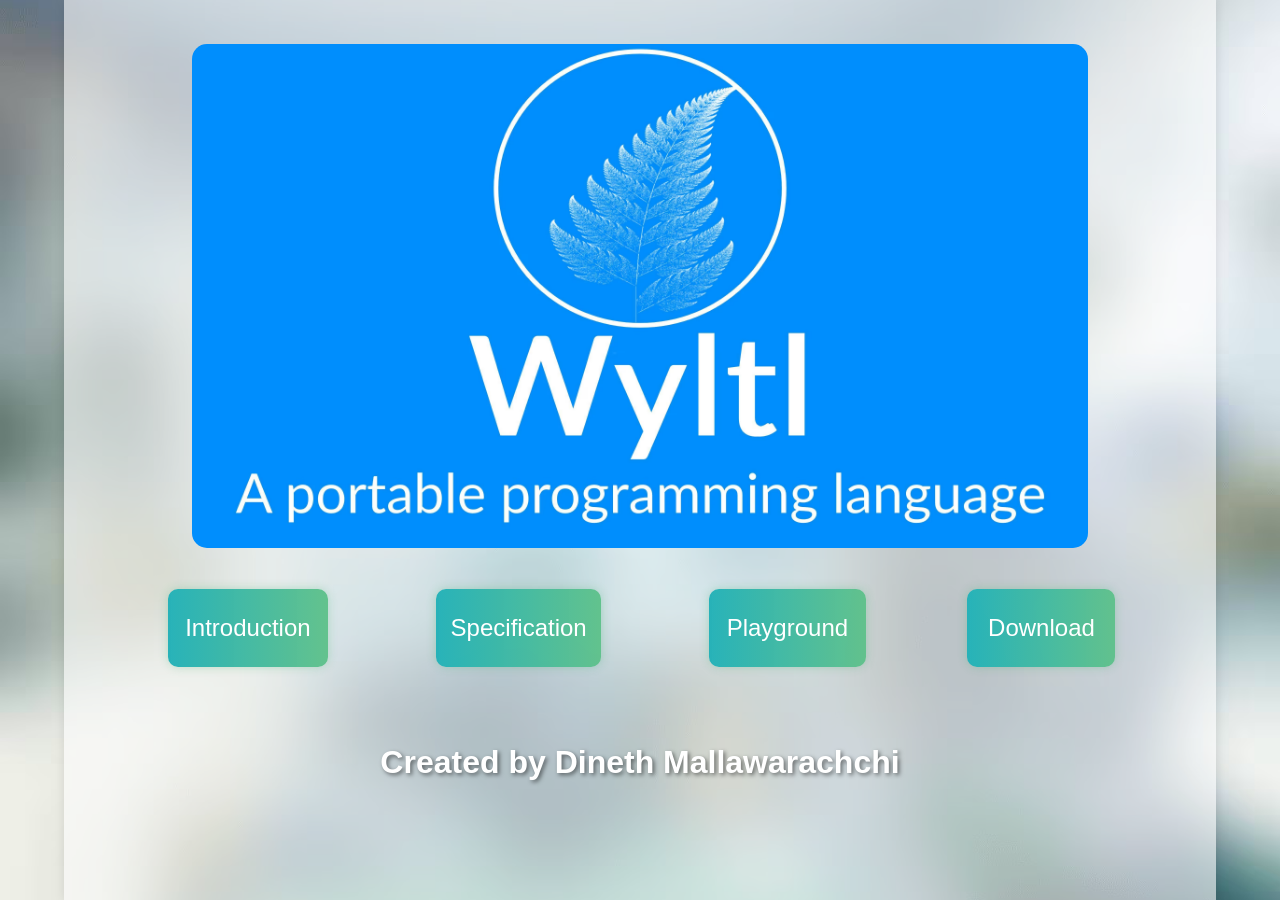
<file: index.html>
<!DOCTYPE html>

<html lang="en">
    
    <head>
		<link rel="shortcut icon" type="image/x-icon" href="favicon.ico">
        <title>Wyltl</title>  
        <meta name="viewport" content="width=device-width, initial-scale=1.0">
		<link rel="stylesheet" href="./static/test.css">
		<meta name="description" content="The Wyltl Programming Language Web-Site HomePage">

    </head>
    
    <body>
        <div class="container">

            <section>
				<br/>
				<img style="display: block; margin: 0 auto; border-radius: 15px;" src="./static/logo.avif" alt="" width=400 height=300>
            </section>
			
			<section>
				<br/>
				<br/>
			      <nav>
					<a href="./introduction.html"><button>Introduction</button></a>
					<a href="./specification.html"><button>Specification</button></a>
					<a href="./practice.html"><button>Playground</button></a>
					<a href="./download.html"><button>Download</button></a>
				</nav>
			</section>

            <section>
				<br/>
				<br/>
				<br/>	
				<br/>			
				<h1 style="text-align: center;">Created by Dineth Mallawarachchi</h1>
            </section>

        </div>
    </body>
    
</html>
</file>
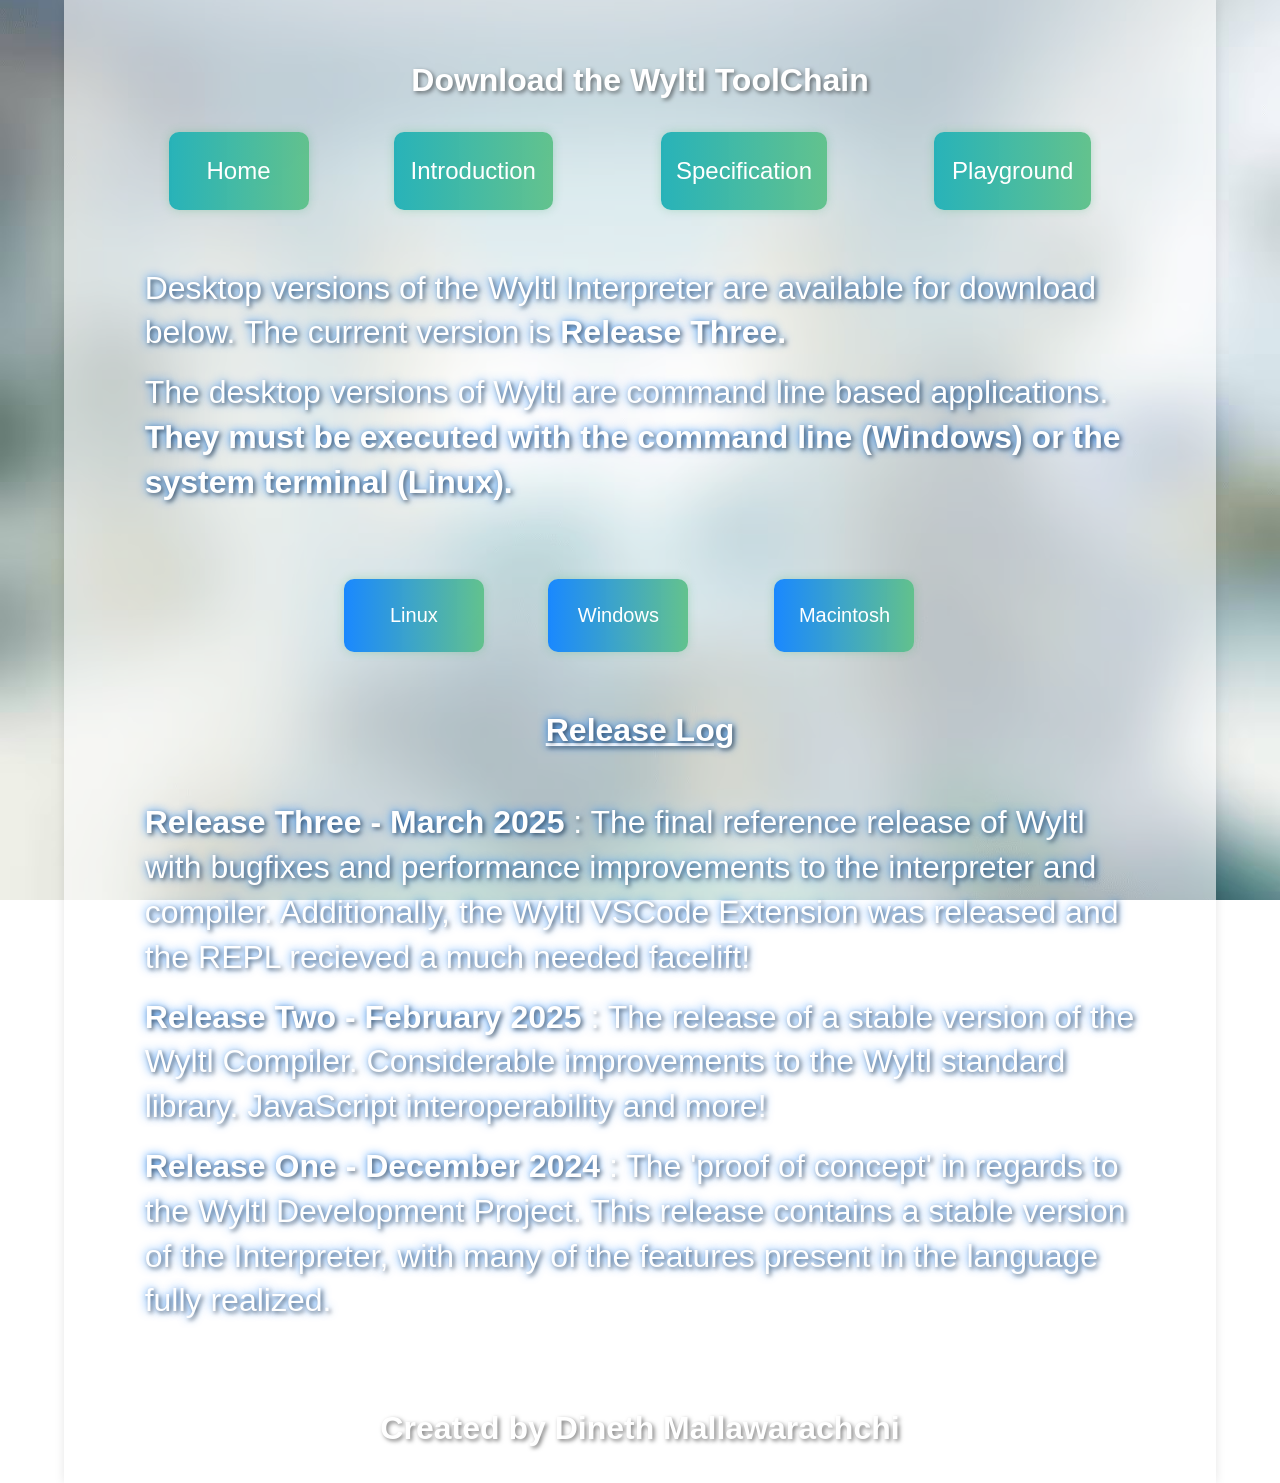
<file: download.html>
<!DOCTYPE html>


<html lang="en">

	<head>
		<link rel="shortcut icon" type="image/x-icon" href="favicon.ico">
		<meta charset="utf-8">
		<title>Download Wyltl</title>
		<script src="./wasm/wasm_exec.js"></script>
		<link rel="stylesheet" href="./static/test.css">
		<meta name="viewport" content="width=device-width, initial-scale=1.0">
		<meta name="description" content="Download desktop versions of the Wyltl Interpreter and Compiler">
	</head>
	
	<body>
	
      <div class="container">

		<section>
			<br/>
			<br/>
			<h1 style="text-align: center;">Download the Wyltl ToolChain</h1>
        </section>
			
		<section>
			<br/>
			<nav>
				<a href="./index.html"><button>Home</button></a>
				<a href="./introduction.html"><button>Introduction</button></a>
				<a href="./specification.html"><button>Specification</button></a>
				<a href="./practice.html"><button>Playground</button></a>
			</nav>
		</section>
			
		<section>
			<br/>
			<br/>
			<p> Desktop versions of the Wyltl Interpreter are available for download below. The current version is <b>Release Three.</b></p>
			<p> The desktop versions of Wyltl are command line based applications. <b>They must be executed with the command line (Windows) or the system terminal (Linux).</b></p>
			<br/>
		</section>
		
		<section>
			<br/>
			<br/>
			<navWithCorners>
				<a href="./release/Wyltl.elf" download>
					<button class=buttonrev >Linux</button>
				</a>
				<a href="./release/Wyltl.exe" download>
					<button class=buttonrev >Windows</button>
				</a>
				<a href="./release/Wyltl" download>
					<button class=buttonrev >Macintosh</button>
				</a>
			</navWithCorners>
		</section>
	
		<section>
			<br/>
			<br/>
			<p style="text-align:center !important"> <b><u> Release Log </u></b> </p>
			<br/>
			<p> <b>Release Three - March 2025</b> : The final reference release of Wyltl with bugfixes and performance improvements to the interpreter and compiler. Additionally, the Wyltl VSCode Extension was released and the REPL recieved a much needed facelift!</p>
			<p> <b>Release Two - February 2025</b> : The release of a stable version of the Wyltl Compiler. Considerable improvements to the Wyltl standard library. JavaScript interoperability and more!</p>
			<p> <b>Release One - December 2024</b> : The 'proof of concept' in regards to the Wyltl Development Project. This release contains a stable version of the Interpreter, with many of the features present in the language fully realized.</p>
		</section>
		
		<section>
			<br/>
			<br/>	
			<br/>
			<br/>				
			<h1 style="text-align: center;">Created by Dineth Mallawarachchi</h1>
        </section>
	  
	  </div>

	</body>

</html>
</file>
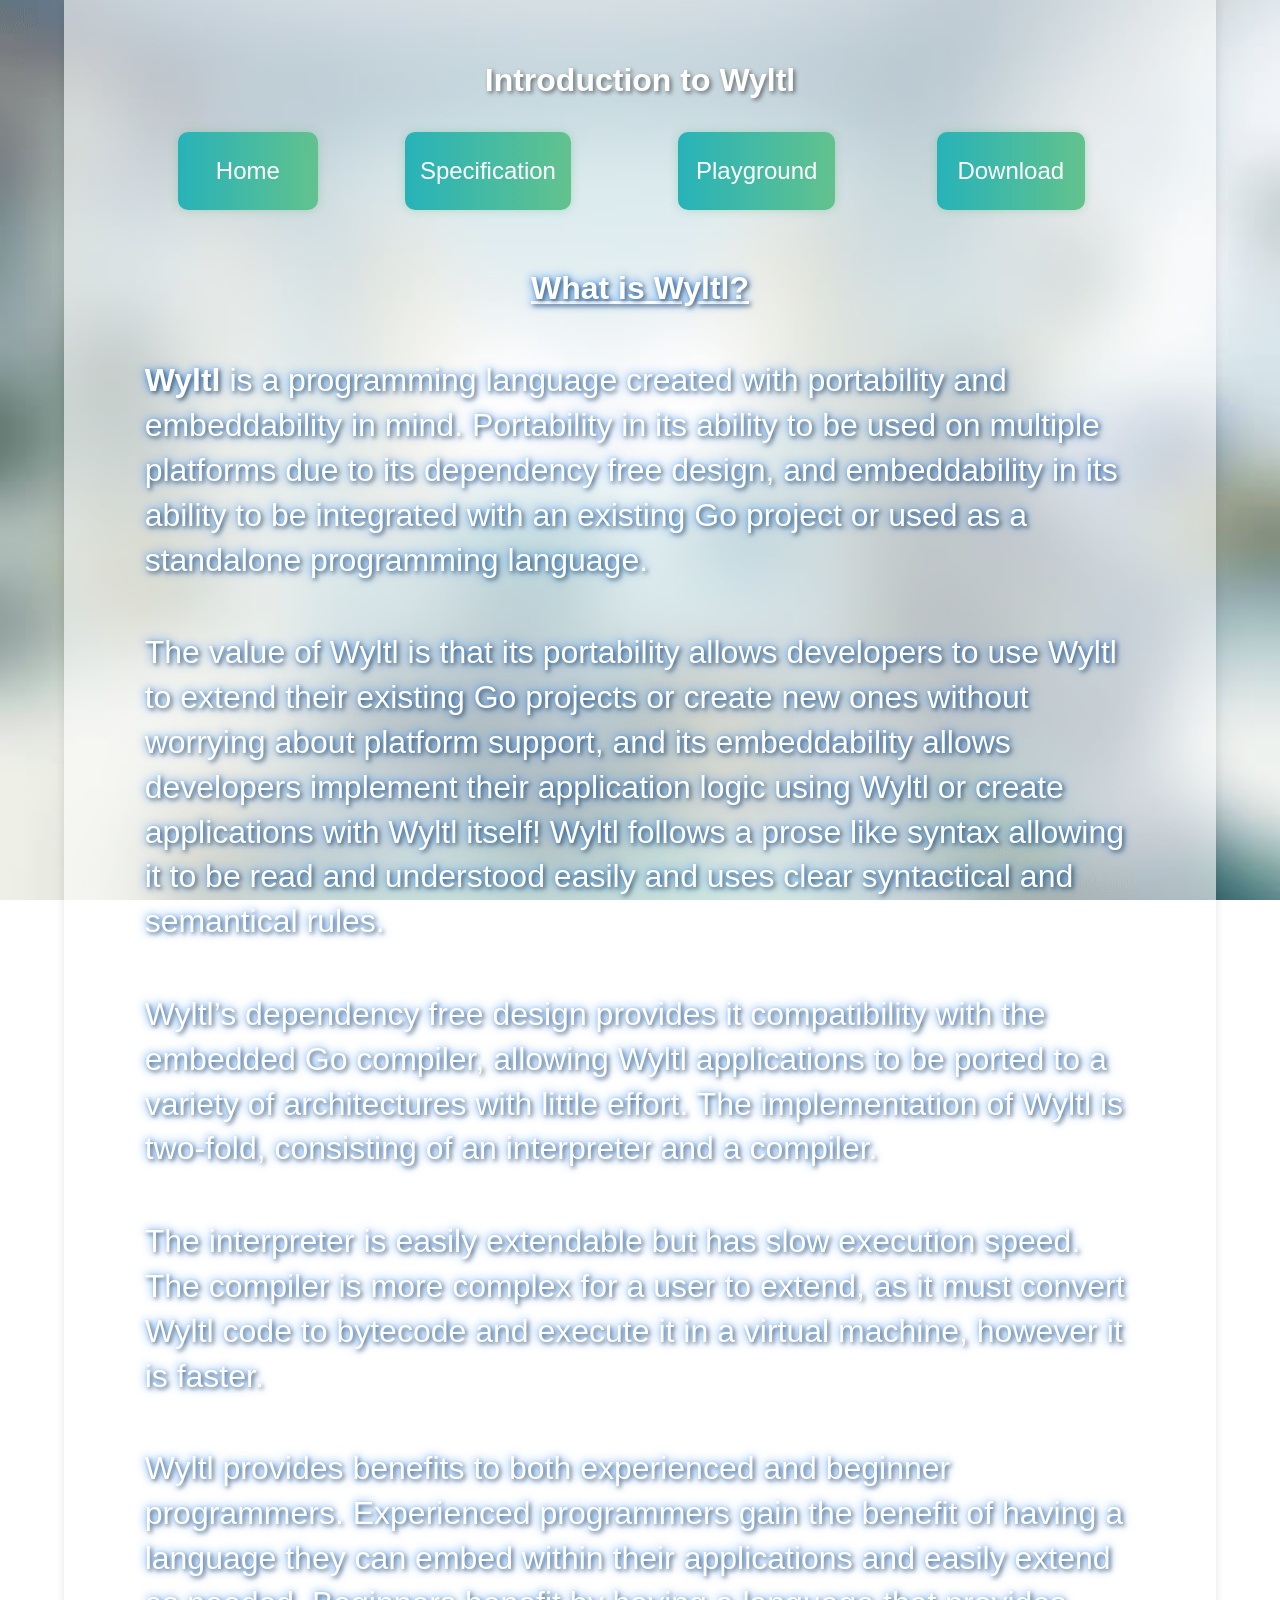
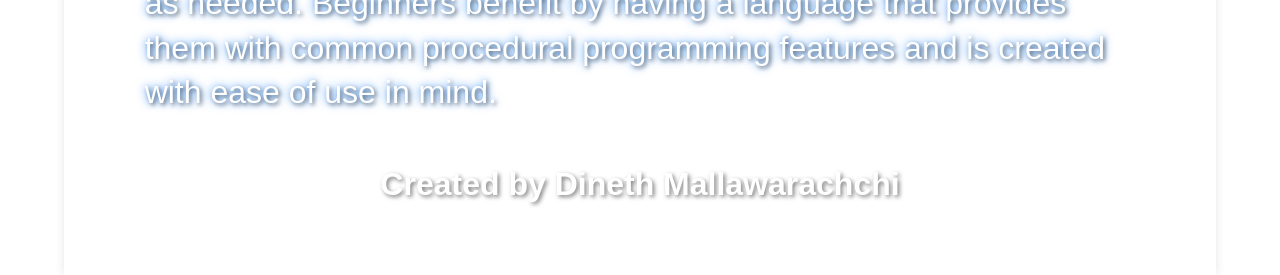
<file: introduction.html>
<!DOCTYPE html>


<html lang="en">

	<head>
		<link rel="shortcut icon" type="image/x-icon" href="favicon.ico">
		<meta charset="utf-8">
		<title>Introduction to Wyltl</title>
		<script src="./wasm/wasm_exec.js"></script>
		<link rel="stylesheet" href="./static/test.css">
		<meta name="viewport" content="width=device-width, initial-scale=1.0">
		<meta name="description" content="A brief introduction to the Wyltl Programming Language">
	</head>
	
	<body>
	
      <div class="container">

		<section>
			<br/>
			<br/>
			<h1 style="text-align: center;">Introduction to Wyltl</h1>
        </section>
			
		<section>
			<br/>
			<nav>
				<a href="./index.html"><button>Home</button></a>
				<a href="./specification.html"><button>Specification</button></a>
				<a href="./practice.html"><button>Playground</button></a>
				<a href="./download.html"><button>Download</button></a>
			</nav>
		</section>

		<section>
			<br/>
			<br/>
			<p style="text-align:center !important"> <b><u> What is Wyltl? </u></b> </p>
			<br/>
			<p> <b>Wyltl</b> is a programming language created with portability and embeddability in mind. Portability in its ability to be used on multiple platforms due to its dependency free design, and embeddability in its ability to be integrated with an existing Go project or used as a standalone programming language. </p>
			<br/>
			<p>  The value of Wyltl is that its portability allows developers to use Wyltl to extend their existing Go projects or create new ones without worrying about platform support, and its embeddability allows developers implement their application logic using Wyltl or create applications with Wyltl itself! Wyltl follows a prose like syntax allowing it to be read and understood easily and uses clear syntactical and semantical rules.  </p>
			<br/>
			<p> Wyltl’s dependency free design provides it compatibility with the embedded Go compiler, allowing Wyltl applications to be ported to a variety of architectures with little effort. The implementation of Wyltl is two-fold, consisting of an interpreter and a compiler.  </p>
			<br/>
			<p> The interpreter is easily extendable but has slow execution speed. The compiler is more complex for a user to extend, as it must convert Wyltl code to bytecode and execute it in a virtual machine, however it is faster.  </p>
			<br/>
			<p>Wyltl provides benefits to both experienced and beginner programmers. Experienced programmers gain the benefit of having a language they can embed within their applications and easily extend as needed. Beginners benefit by having a language that provides them with common procedural programming features and is created with ease of use in mind.</p>
		</section>
	
		<section>
			<br/>
			<br/>			
			<h1 style="text-align: center;">Created by Dineth Mallawarachchi</h1>
			<br/>
			<br/>		
        </section>
	  
	  </div>

	</body>

</html>
</file>
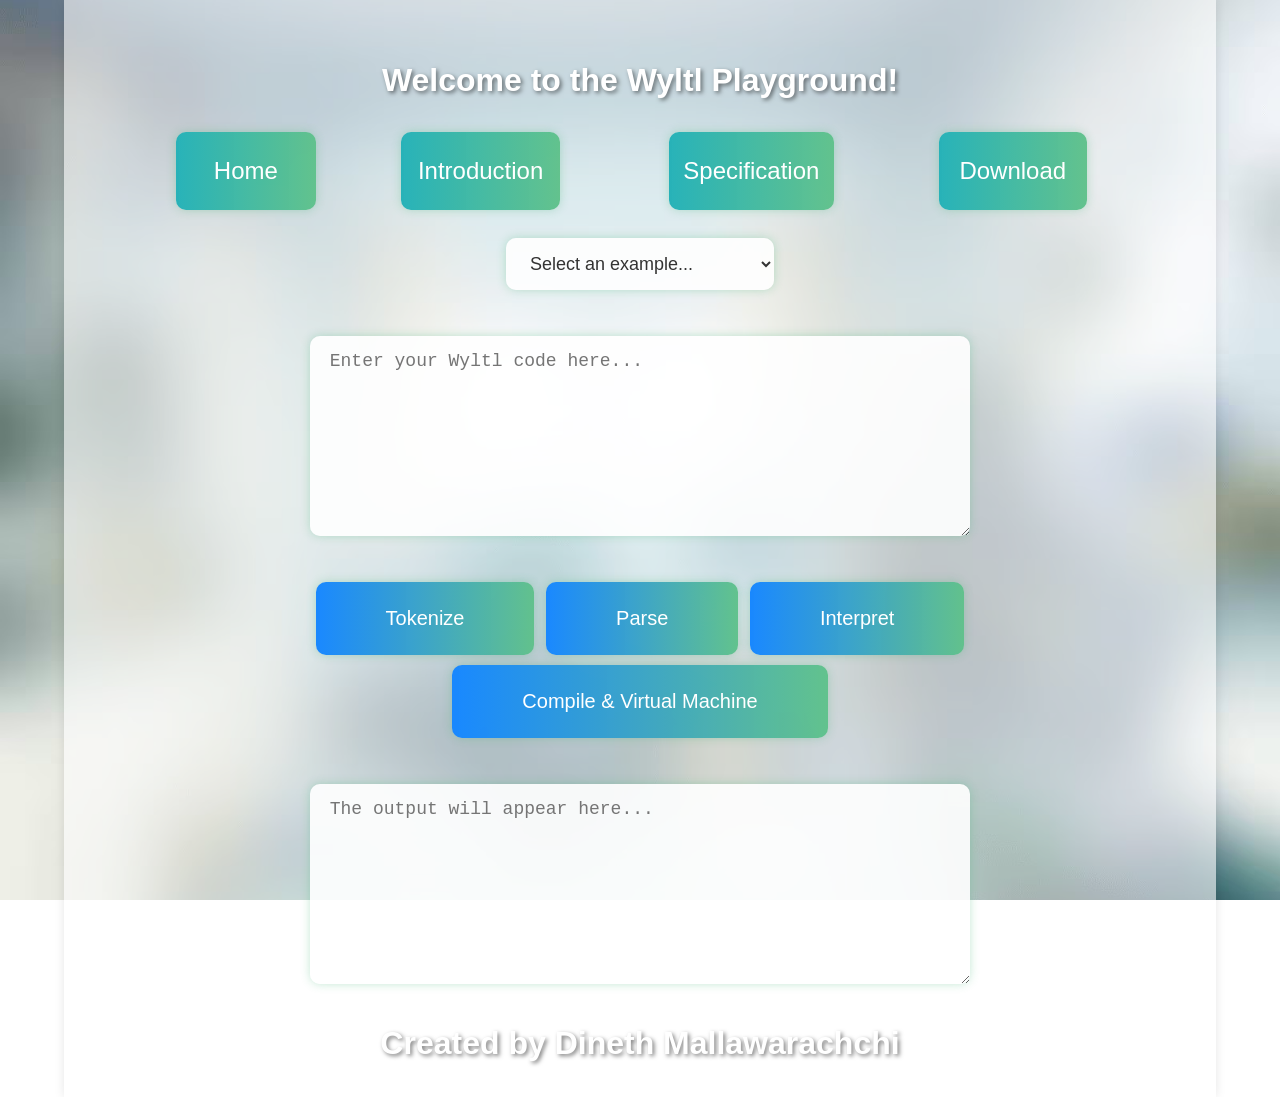
<file: practice.html>
<!DOCTYPE html>

<html lang="en">

<head>
	<link rel="shortcut icon" type="image/x-icon" href="favicon.ico">
	<meta charset="utf-8">
	<title>Wyltl Playground</title>
	<script src="./wasm/wasm_exec.js"></script>
	<link rel="stylesheet" href="./static/test.css">
	<meta name="viewport" content="width=device-width, initial-scale=1.0">
	<meta name="description" content="The Web Assembly based Wyltl Interpreter and Compiler">
</head>

<body>

	<div class="container">

		<section>
			<br />
			<br />
			<h1 style="text-align: center;">Welcome to the Wyltl Playground!</h1>
		</section>

		<section>
			<br />
			<nav>
				<a href="./index.html"><button>Home</button></a>
				<a href="./introduction.html"><button>Introduction</button></a>
				<a href="./specification.html"><button>Specification</button></a>
				<a href="./download.html"><button>Download</button></a>
			</nav>
		</section>

		<section>
			<br />
		<select id="exampleSelector">
			<option value="">Select an example...</option>
			<option value="bellmanFord.wyltl">Bellman Ford</option>
			<option value="binarySearch.wyltl">Binary Search</option>
			<option value="breadthFirstSearch.wyltl">Breadth First Search</option>
			<option value="bubbleSort.wyltl">Bubble Sort</option>
			<option value="depthFirstSearch.wyltl">Depth First Search</option>
			<option value="dijkstraSearch.wyltl">Dijkstra's Algorithm</option>
			<option value="fibonacci.wyltl">Fibonacci</option>
			<option value="greatestCommonDivisor.wyltl">Greatest Common Divisor</option>
			<option value="insertionSort.wyltl">Insertion Sort</option>
			<option value="iterativeFibonacci.wyltl">Iterative Fibonacci</option>
			<option value="knuthMorrisPratt.wyltl">Knuth Morris Pratt</option>
			<option value="mergeSort.wyltl">Merge Sort</option>
			<option value="modularExponentiation.wyltl">Modular Exponentiation</option>
			<option value="palindrome.wyltl">Palindrome</option>
			<option value="prims.wyltl">Prims</option>
			<option value="greeter.wyltl">Greeter</option>
			<option value="quickSort.wyltl">Quick Sort</option>
			<option value="recursion.wyltl">Recursion</option>
			<option value="selectionSort.wyltl">Selection Sort</option>
			<option value="javaScriptInteroperability.wyltl">JavaScript Interoperability</option>
		</select>
		</section>

		<section>
			<br />
			<br />
			<textarea id="input" placeholder="Enter your Wyltl code here..." style="overflow-y:hidden"></textarea>
		</section>

		<section>
			<br />
			<br />
			<navWithCorners>
				<button class=buttonrev id="tokenize">Tokenize</button>
				<button class=buttonrev id="parse">Parse</button>
				<button class=buttonrev id="run">Interpret</button>
				<!-- <button class=buttonrev id="compile" >Compile</button> -->
				<button class=buttonrev id="vm">Compile & Virtual Machine</button>
			</navWithCorners>
		</section>

		<section>
			<br />
			<br />
			<textarea id="output" readonly placeholder="The output will appear here..."></textarea>
		</section>

		<section>
			<br />
			<br />
			<h1 style="text-align: center;">Created by Dineth Mallawarachchi</h1>
		</section>

		<script>

			document.getElementById("exampleSelector").addEventListener("change", function () {
				const filename = this.value;
				if (filename) {
					fetch(`./wyltlCode/${filename}`)
						.then(response => response.text())
						.then(code => {
							document.getElementById("input").value = code;
							autoResizeTextArea(document.getElementById("input"));
						})
						.catch(error => console.error("Error loading example:", error));
				}
			});


			function autoResizeTextArea(textarea) {
				textarea.style.height = "auto";
				textarea.style.height = textarea.scrollHeight + "px";
			}

			document.addEventListener("input", function (event) {
				if (event.target.tagName === "TEXTAREA") {
					autoResizeTextArea(event.target);
				}
			});

			function updateTextAreaContent(textarea, newContent) {
				textarea.value = newContent;
				autoResizeTextArea(textarea);
			}

			if (!WebAssembly.instantiateStreaming) {
				WebAssembly.instantiateStreaming = async (resp, importObject) => {
					const source = await (await resp).arrayBuffer();
					return await WebAssembly.instantiate(source, importObject);
				};
			}

			function formatExecutionTime(startTime) {
				const endTime = performance.now();
				const executionTime = endTime - startTime;
				return `[Execution time: ${executionTime.toFixed(2)}ms]`;
			}

			const go = new Go();
			WebAssembly.instantiateStreaming(fetch("./wasm/main.wasm"), go.importObject)
				.then((result) => {
					go.run(result.instance);

					document.getElementById("run").onclick = function () {
						const startTime = performance.now();
						const code = document.getElementById("input").value;
						document.getElementById("output").value = "";
						const result = interpretWyltl(code);
						if (result) {
							document.getElementById("output").value += result + "\n";
						}
						document.getElementById("output").value += formatExecutionTime(startTime) + "\n";
					};

					document.getElementById("tokenize").onclick = function () {
						const startTime = performance.now();
						const code = document.getElementById("input").value;
						document.getElementById("output").value = "";
						const result = tokenizeWyltl(code);
						if (result) {
							try {
								const tokens = JSON.parse(result);
								const formatted = tokens.map(token =>
									`Type: ${token.type}, Literal: "${token.literal}"`
								).join('\n');
								document.getElementById("output").value += formatted + "\n";
							} catch (e) {
								document.getElementById("output").value += result + "\n";
							}
						}
						document.getElementById("output").value += formatExecutionTime(startTime) + "\n";
					};

					document.getElementById("parse").onclick = function () {
						const startTime = performance.now();
						const code = document.getElementById("input").value;
						document.getElementById("output").value = "";
						const result = parseWyltl(code);
						if (result) {
							document.getElementById("output").value += result + "\n";
						}
						document.getElementById("output").value += formatExecutionTime(startTime) + "\n";
					};

					/* 					
					document.getElementById("compile").onclick = function () {
						const startTime = performance.now();
						const code = document.getElementById("input").value;
						document.getElementById("output").value = "";
						const result = compileWyltl(code);
						if (result) {
							document.getElementById("output").value += result + "\n";
						}
						document.getElementById("output").value += formatExecutionTime(startTime) + "\n";
					}; */

					document.getElementById("vm").onclick = function () {
						const startTime = performance.now();
						const code = document.getElementById("input").value;
						document.getElementById("output").value = "";
						const result = runVirtualMachine(code);
						if (result) {
							document.getElementById("output").value += result + "\n";
						}
						document.getElementById("output").value += formatExecutionTime(startTime) + "\n";
					};
				})
				.catch((err) => {
					console.error('Failed to load WASM:', err);
					document.getElementById("output").value = "Failed to load WASM: " + err;
				});

			const originalConsoleLog = console.log;
			console.log = function () {
				const output = document.getElementById("output");
				output.value += Array.from(arguments).join(" ") + "\n";
				originalConsoleLog.apply(console, arguments);
			};

		function getUrlParameter(name) {
			name = name.replace(/[\[]/, '\\[').replace(/[\]]/, '\\]');
			const regex = new RegExp('[\\?&]' + name + '=([^&#]*)');
			const results = regex.exec(location.search);
			return results === null ? '' : decodeURIComponent(results[1].replace(/\+/g, ' '));
		}

		function loadExampleFile(filename) {
			if (filename) {
				fetch(`./wyltlCode/${filename}`)
					.then(response => response.text())
					.then(code => {
						updateTextAreaContent(document.getElementById("input"), code);
						
						const selectElement = document.getElementById("exampleSelector");
						for (let i = 0; i < selectElement.options.length; i++) {
							if (selectElement.options[i].value === filename) {
								selectElement.selectedIndex = i;
								break;
							}
						}
					})
					.catch(error => console.error("Error loading example:", error));
			}
		}

		document.addEventListener("DOMContentLoaded", function() {
			const fileParam = getUrlParameter('file');
			if (fileParam) {
				loadExampleFile(fileParam);
			}
		});

		</script>

	</div>

</body>

</html>
</file>
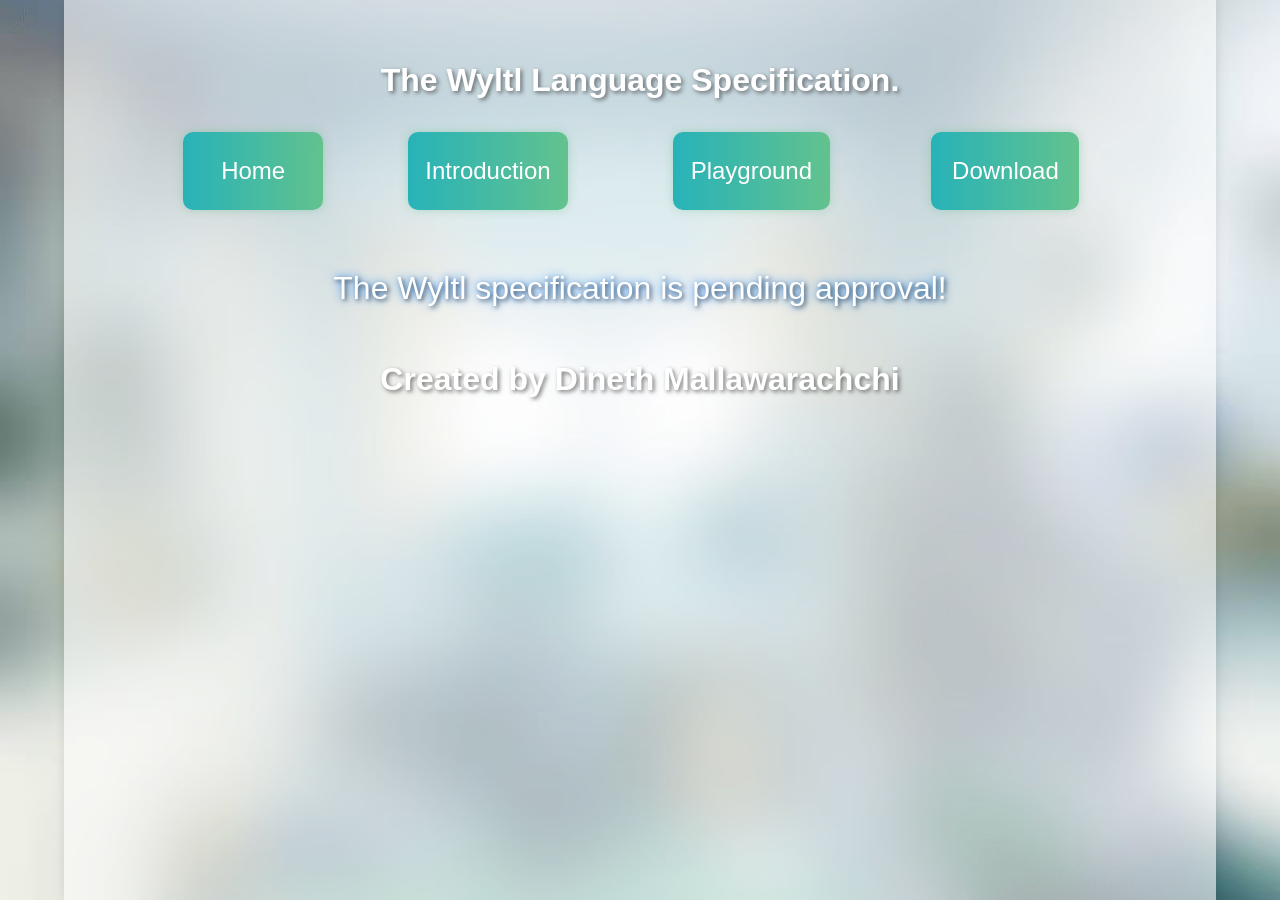
<file: specification.html>
<!DOCTYPE html>


<html lang="en">

	<head>
		<meta charset="utf-8">
		<title>Wyltl Specifications</title>
		<script src="./wasm/wasm_exec.js"></script>
		<link rel="stylesheet" href="./static/test.css">
		<meta name="viewport" content="width=device-width, initial-scale=1.0">
		<meta name="description" content="The Wyltl Language Design Specification and Documentation">
	</head>
	
	<body>
	
      <div class="container">

		<section>
			<br/>
			<br/>
			<h1 style="text-align: center;">The Wyltl Language Specification.</h1>
        </section>
			
		<section>
			<br/>
			<nav>
				<a href="./index.html"><button>Home</button></a>
				<a href="./introduction.html"><button>Introduction</button></a>
				<a href="./practice.html"><button>Playground</button></a>
				<a href="./download.html"><button>Download</button></a>
			</nav>
		</section>
			
		<section>
			<br/>
			<br/>
			<p style="text-align: center;"> The Wyltl specification is pending approval! </p>
		<section>

		<section>
			<br/>
			<br/>				
			<h1 style="text-align: center;">Created by Dineth Mallawarachchi</h1>
			<br/>
			<br/>	
        </section>
	  
	  </div>

	</body>

</html>
</file>
<file: static/test.css>
/* Wilist - The CSS Framework for masters! */

* {
  margin: 0;
  padding: 0;
  box-sizing: border-box;
}

.container {
  width: 90%;
  min-height: 100vh;
  margin: 0 auto;
  background-color: rgba(255, 255, 255, 0.6);
  box-shadow: 0 0 10px rgba(0, 0, 0, 0.1);
  justify-content: center;
  align-items: center;
  padding: 2%;
  max-width: 1400px;
}

nav {
  display: flex;
  justify-content: center;
  flex-wrap: wrap;
}

navWithCorners {
  display: flex;
  justify-content: center;
  flex-wrap: wrap;
  margin-left: 20%;
  margin-right: 20%;
}

body {
  font-family: 'Roboto', sans-serif;
  background-image: url('./1369307.avif');
  background-size: cover;
  background-position: center;
  background-attachment: fixed;
}

a {
  text-decoration: none;
  color: white;
}

h1, h2, h3, h4, h5, h6 {
  text-align: center;
  color: white;
  text-shadow: 2px 2px 4px rgba(0, 0, 0, 0.5);
  margin-bottom: 10px;
  font-weight: 600;
}

h1 {
  /* font-size: clamp(2em, 4vw, 3.5em); */
  font-size: clamp(2em, 4vw, 2.0em);
}

h2 {
  font-size: clamp(2em, 3vw, 3em);
}

input, textarea, select, button {
  background-color: rgba(255, 255, 255, 0.9);
  border: none;
  padding: 15px 20px;
  color: #333;
  font-size: clamp(18px, 1.2vw, 22px);
  max-width: 60%;
  margin: 5px auto;
  display: block;
  border-radius: 10px;
  transition: box-shadow 0.3s ease;
  box-shadow: 0 0 10px rgba(60, 179, 113, 0.3);
}

input:hover, textarea:hover, select:hover, button:hover {
  box-shadow: 0 0 20px rgba(0, 123, 255, 0.5);
}

input:focus, textarea:focus, select:focus, button:focus {
  box-shadow: 0 0 40px rgba(0, 123, 255, 0.7);
  outline: none;
}

textarea {
  width: 100%;
  max-width: 60%;
  min-width: 200px;
  min-height: 200px;
}

button {
  color: white !important;
  font-size: clamp(24px, 1.5vw, 28px);
  padding: clamp(15px, 2vw, 25px) clamp(70px, 5vw, 100px);
  background-image: linear-gradient(to right, rgba(16, 170, 177,0.9), rgba(60, 179, 113, 0.8));
  transition: background-color 0.3s ease, box-shadow 0.3s ease;
  display: flex;
  justify-content: center;
  /* max-width: clamp(200px, 30vw, 400px); */
}

.buttonrev {
  color: white !important;
  font-size: clamp(20px, 1.2vw, 24px);
  padding: clamp(15px, 2vw, 25px) clamp(70px, 5vw, 100px);
  background-image: linear-gradient(to right, rgba(0, 123, 255, 0.9), rgba(60, 179, 113, 0.8));
  transition: background-color 0.3s ease, box-shadow 0.3s ease;
  display: flex;
  justify-content: center;
  /* max-width: clamp(200px, 30vw, 400px); */
}

button:hover {
  background-color: rgba(0, 123, 255, 0.8);
  box-shadow: 0 0 10px rgba(0, 123, 255, 0.5);
}

button[hidden] {
  display: none !important;
}

.text-center {
  text-align: center;
}

img {
  width: 70vw;
  height: auto;
}

table {
  width: 80%;
  max-width: 1000px;
  background-color: rgba(255, 255, 255, 0.85);
  border-collapse: collapse;
  box-shadow: 0 0 10px rgba(0, 0, 0, 0.15);
  border-radius: 10px;
  overflow: hidden;
  margin: 0 auto;
  margin-bottom: 4%;
  margin-top: 4%;
}

th {
  background-color: rgba(0, 123, 255, 0.7);
  color: white;
  padding: 15px;
  font-size: 20px;
  font-weight: bold;
  text-align: center;
  text-shadow: 1px 1px 2px rgba(0, 0, 0, 0.3);
}

td {
  padding: 15px;
  font-size: 18px;
  color: #333;
  text-align: center;
  border-bottom: 1px solid rgba(0, 0, 0, 0.1);
}

tr:nth-child(even) {
  background-color: rgba(240, 240, 240, 0.8);
}

tr:hover {
  background-color: rgba(0, 123, 255, 0.1);
}

td:hover {
  color: rgba(0, 123, 255, 0.8);
}

ul, ol {
  list-style-position: inside;
  padding: 0;
  margin: 0 auto;
  max-width: 80%;
  text-align: center;
}

ul li, ol li {
  padding: 10px 0;
  color: #333;
  font-size: 18px;
}

p {
  color: white;
  text-shadow: 2px 2px 4px rgba(0, 0, 0, 0.5), 0 0 10px rgba(0, 123, 255, 0.8);
  font-size: clamp(2rem, 2.2vw, 2.2rem);
  line-height: 1.4;
  margin: 15px auto;
  max-width: 90%;
}

p.highlight {
  background-color: rgba(255, 255, 153, 0.7);
  padding: 10px;
  border-radius: 5px;
  font-weight: bold;
  text-align: center;
}

code {
  margin: 0 auto;
  overflow-x: auto;
  max-width: 80%;
  color: white;
  text-shadow: 2px 2px 4px rgba(0, 0, 0, 0.5), 0 0 10px rgba(0, 123, 255, 0.8);
  font-size: clamp(1.2rem, 1.5vw, 1.8rem);
  text-align: justify;
  display: block;
  background-color: rgba(0, 0, 0, 0.2);
  border-radius: 5px;
  margin-bottom: 4%;
  margin-top: 4%;
}

@media (min-width: 2560px) {
  .container {
    max-width: 1800px;
  }
  
  img {
    max-width: 1600px;
    width: auto;
    height: auto;
  }

  p {
    font-size: clamp(1rem, 2.5vw, 1.25rem);
  }
  
  code {
    max-width: 1400px;
  }

  button, .buttonrev {
    font-size: clamp(28px, 2vw, 32px);
    padding: clamp(20px, 2.5vw, 30px) clamp(80px, 6vw, 120px);
  }
}

@media (min-width: 1920px) {
  textarea {
    max-width: 50%;
    font-size: 20px;
  }
  
  p {
    max-width: 1200px;
    margin: 20px auto;
  }
  
  code {
    max-width: 1200px;
    padding: 2rem;
  }

  table {
    max-width: 1400px;
  }

  th {
    font-size: clamp(20px, 1.5vw, 24px);
    padding: 20px;
  }

  td {
    font-size: clamp(18px, 1.2vw, 22px);
    padding: 20px;
  }

  button, .buttonrev {
    font-size: clamp(26px, 1.8vw, 30px);
    padding: clamp(18px, 2.2vw, 28px) clamp(75px, 5.5vw, 110px);
  }
}

@media (max-width: 768px) {
  textarea {
    max-width: 90%;
  }
  
  p {
    max-width: 90%;
  }
  
  code {
    max-width: 90%;
  }
  
  table {
    width: 80%;
    display: block;
    overflow-x: auto;
    -webkit-overflow-scrolling: touch;
  }
  
  th, td {
    padding: 10px;
    font-size: 16px;
  }
}

@media (max-width: 480px) {
  textarea {
    max-width: 95%;
  }
  
  p {
    max-width: 95%;
  }
  
  code {
    max-width: 95%;
  }
}
</file>
